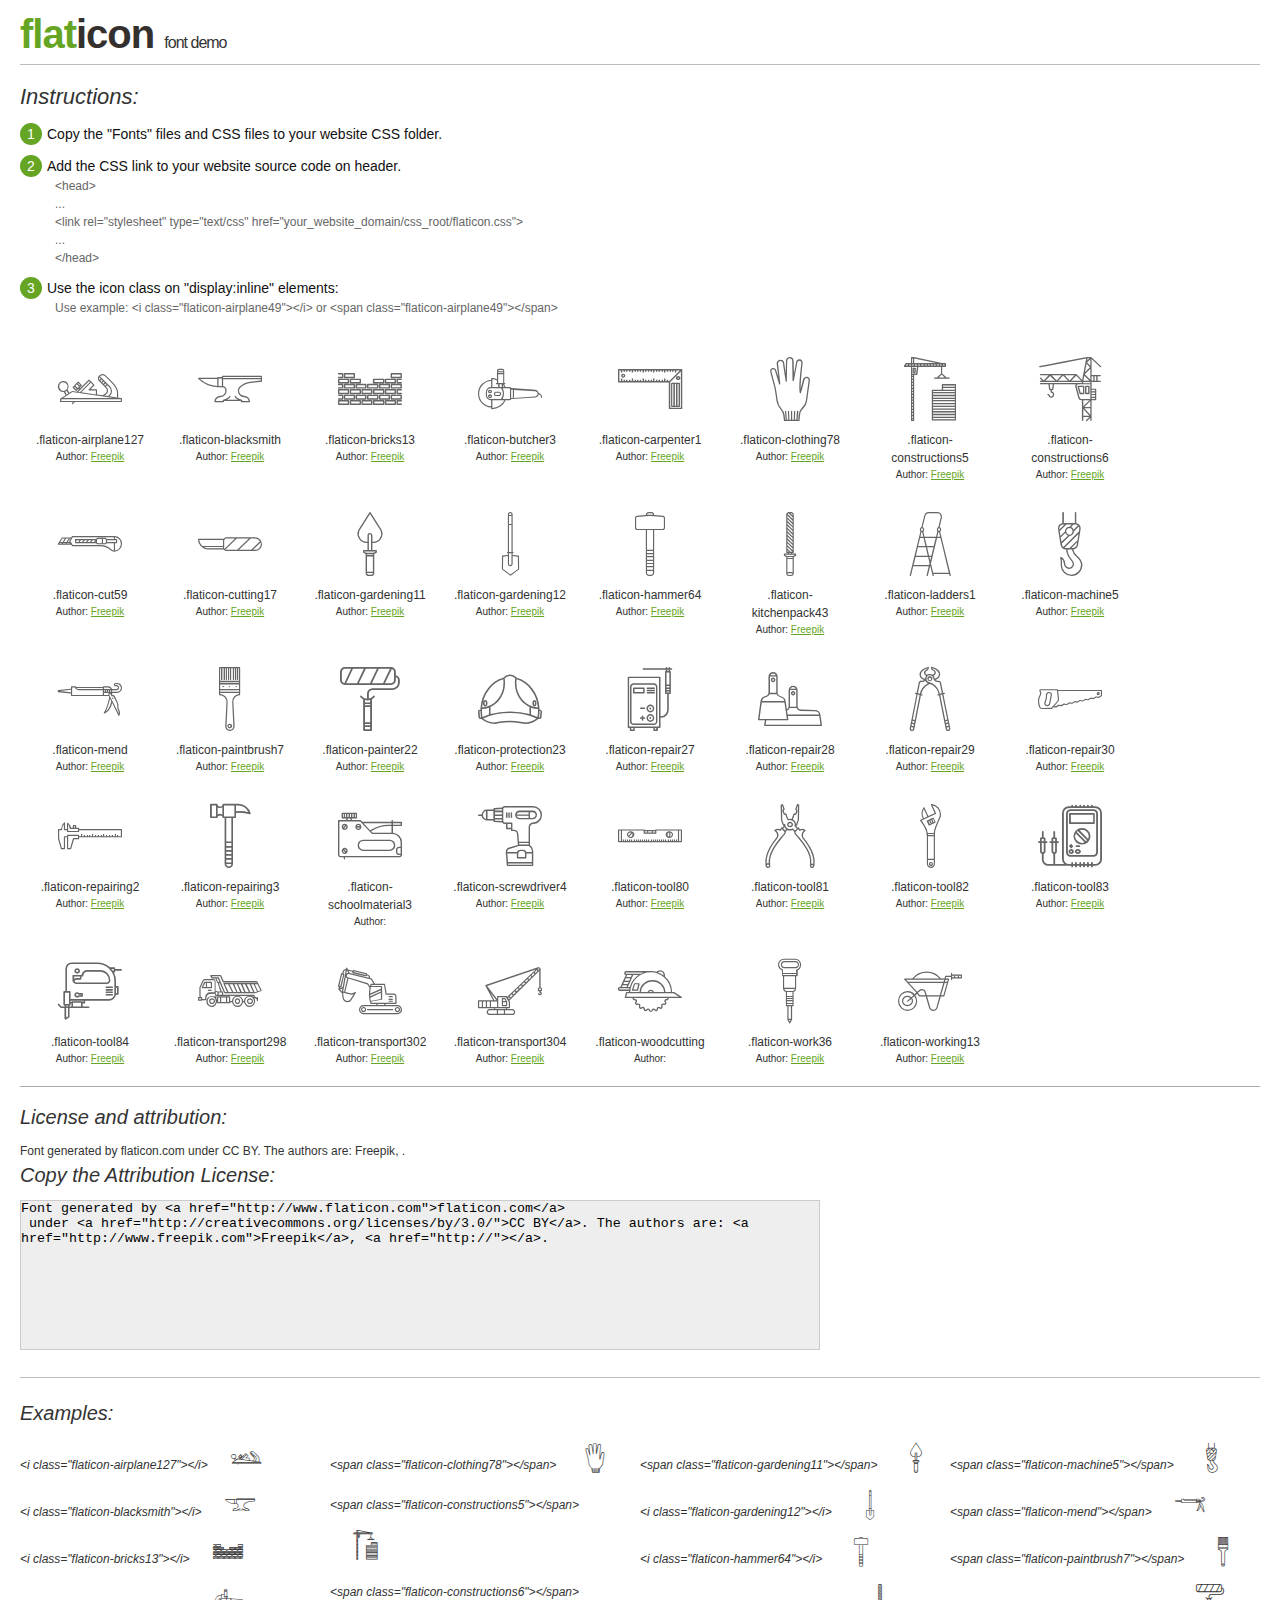
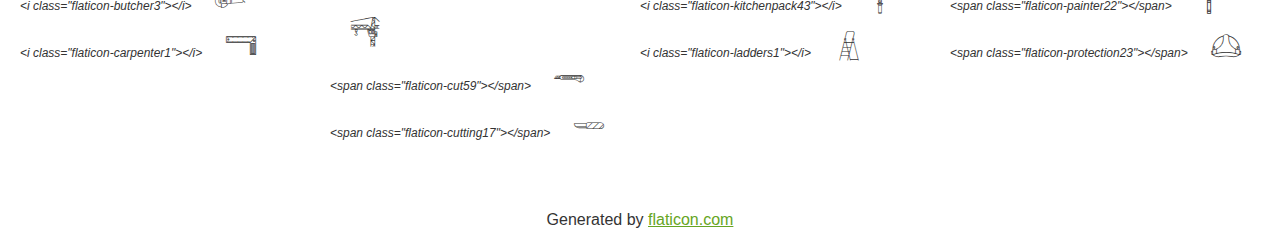
<file: Content/fonts/build/flaticon.html>
<!DOCTYPE html>
<html>

<head>
    <title>Flaticon WebFont</title>
    <link rel="stylesheet" type="text/css" href="flaticon.css">
    <meta charset="UTF-8">
    <style>
    body {
        font-family: sans-serif;
        line-height: 1.5;
        font-size: 16px;
        padding: 20px;
        color:#333;
    }
    * {
        -moz-box-sizing: border-box;
        -webkit-box-sizing: border-box;
        box-sizing: border-box;
        margin: 0;
        padding: 0;
    }
    [class^="flaticon-"]:before, [class*=" flaticon-"]:before, [class^="flaticon-"]:after, [class*=" flaticon-"]:after {
        font-family: Flaticon;
        font-size: 30px;
        font-style: normal;
        margin-left: 20px;
        color: #333;
    }
    .image p {
		font-size: 12px;
		margin: 0px;
		clear: none;
		width: 300px;
		line-height: 40px;
	}
    .text {
        float: left;
        font-size:14px;
        margin-top: 15px;
    }
    .text ul {
        margin-left:0px;
        color:#111;
        margin-bottom:20px;
    }
    .text .ex {
        font-size:12px;
        color:#666;
        margin-left:35px;
        display:block;
    }
    .text ul li {
        margin-top:10px;
        list-style:none;
    }
    .num {
        background:#66A523;
        color:#fff;
        border-radius:20px;
        padding:1px;
        display:inline-block;
        width:22px;
        height:22px;
        text-align:center;
        margin-right: 5px;
    }
    .text ul strong {
        font-weight:normal;
        color:#000;
    }
    .image {
        width: 280px;
        float: left;
        margin-bottom: 15px;
        margin-right: 30px;
    }
    #glyphs {
        clear: both;
    }
    .image p:nth-child(even) i {
        clear: none;
    }
    .glyph {
        display: inline-block;
        width: 120px;
        margin: 10px;
        text-align: center;
        vertical-align: top;
        background: #FFF;
    }
    .glyph .glyph-icon {
        padding: 10px;
        display: block;
        font-family:"Flaticon";
        font-size: 64px;
        line-height: 1;
    }
    .glyph .glyph-icon:before {
        font-size: 64px;
        color: #666;
        margin-left: 0;
    }
    .class-name {
        font-size: 12px;
    }
    .author-name {
		font-size: 10px;
	}
	a{
		color: #66A523;
	}
    .instructions {
        font-style:italic;
        font-size:22px;
        margin-bottom:10px;
    }
    .iconsuse {
        font-size:22px;
        font-style:italic;
        padding-top:20px;
        margin-top:20px;
        border-top:1px solid #bbb;
    }
    .usetitle {
        margin-bottom: 10px;
        font-size: 20px;
        font-style: italic;
    }
    .class-name:last-child {
        font-size: 10px;
        color:#888;
    }
    .class-name:last-child a {
        font-size: 10px;
        color:#555;
    }
    .class-name:last-child a:hover {
        color:#66A523;
    }
    .glyph > input {
        display: block;
        width: 100px;
        margin: 5px auto;
        text-align: center;
        font-size: 12px;
        cursor: text;
    }
    .glyph > input.icon-input {
        font-family:"Flaticon";
        font-size: 16px;
        margin-bottom: 10px;
    }
    h1.logo {
        font-size: 40px;
        letter-spacing: -1px;
        margin-top: -16px;
        text-transform: lowercase;
        border-bottom:1px solid #bbb;
    }
    h1.logo strong {
        font-size: 16px;
        font-family:sans-serif;
        font-weight:normal;
        color:#333;
    }
    h1.logo a {
        color:#34302d;
        text-decoration: none;
    }
    h1.logo a span {
        color:#66A523;
    }
    #footer {
        padding-top:40px;
        clear:both;
        text-align:center;
    }
    #footer a {
        color:#66A523;
    }
    textarea {
		margin: 0px;
		width: 800px;
		height: 150px;
		border: 1px solid #CCC;
		resize: none;
		background: #EEE;
    }
    .author-link, .attrDiv a{
    	font-size: 12px;
    	color: #333;
    	text-decoration: none;
    }
    .external {
    	display: block;
    }
    .attrDiv {
		font-size: 12px;
	}
    .attribution {
        border-top: 1px solid #AAA;
        margin: 10px 0;
        padding-top: 15px;
    }
    </style>
</head>

<body>
    <header>
        <h1 class="logo">
            <a href="http://www.flaticon.com">
                <span>FLAT</span>ICON</a>
            <strong>Font Demo</strong>
        </h1>
    </header>

    <section class="demo">
        <div class="text">

            <div class="instructions">Instructions:</div>

            <ul>
                <li>
                    <p>
                        <span class="num">1</span>Copy the "Fonts" files and CSS files to your website CSS folder.
                </li>
                <li>
                    <p>
                        <span class="num">2</span>Add the CSS link to your website source code on header.
                        <br />
                        <span class="ex">&lt;head&gt;
                            <br/>...
                            <br/>&lt;link rel="stylesheet" type="text/css" href="your_website_domain/css_root/flaticon.css"&gt;
                            <br/>...
                            <br/>&lt;/head&gt;</span>
                </li>

                <li>
                    <p>
                        <span class="num">3</span>Use the icon class on "display:inline" elements:
                        <br />
                        <span class="ex">Use example: &lt;i class=&quot;flaticon-airplane49&quot;&gt;&lt;/i&gt; or &lt;span class=&quot;flaticon-airplane49&quot;&gt;&lt;/span&gt;</span>
                </li>
            </ul>
        </div>

    </section>

    <section id="glyphs"><div class="glyph">
		<div class="glyph-icon flaticon-airplane127"></div>
		<div class="class-name">.flaticon-airplane127</div><div class="author-name">Author: <a href="http://www.flaticon.com/free-icon/plane-controls_80911">Freepik</a></div></div><div class="glyph">
		<div class="glyph-icon flaticon-blacksmith"></div>
		<div class="class-name">.flaticon-blacksmith</div><div class="author-name">Author: <a href="http://www.flaticon.com/free-icon/anvil_80846">Freepik</a></div></div><div class="glyph">
		<div class="glyph-icon flaticon-bricks13"></div>
		<div class="class-name">.flaticon-bricks13</div><div class="author-name">Author: <a href="http://www.flaticon.com/free-icon/brick-wall_80816">Freepik</a></div></div><div class="glyph">
		<div class="glyph-icon flaticon-butcher3"></div>
		<div class="class-name">.flaticon-butcher3</div><div class="author-name">Author: <a href="http://www.flaticon.com/free-icon/grinder-machine_80959">Freepik</a></div></div><div class="glyph">
		<div class="glyph-icon flaticon-carpenter1"></div>
		<div class="class-name">.flaticon-carpenter1</div><div class="author-name">Author: <a href="http://www.flaticon.com/free-icon/corner-ruler_80582">Freepik</a></div></div><div class="glyph">
		<div class="glyph-icon flaticon-clothing78"></div>
		<div class="class-name">.flaticon-clothing78</div><div class="author-name">Author: <a href="http://www.flaticon.com/free-icon/left-glove_81407">Freepik</a></div></div><div class="glyph">
		<div class="glyph-icon flaticon-constructions5"></div>
		<div class="class-name">.flaticon-constructions5</div><div class="author-name">Author: <a href="http://www.flaticon.com/free-icon/construction-crane_80714">Freepik</a></div></div><div class="glyph">
		<div class="glyph-icon flaticon-constructions6"></div>
		<div class="class-name">.flaticon-constructions6</div><div class="author-name">Author: <a href="http://www.flaticon.com/free-icon/tall-crain_80909">Freepik</a></div></div><div class="glyph">
		<div class="glyph-icon flaticon-cut59"></div>
		<div class="class-name">.flaticon-cut59</div><div class="author-name">Author: <a href="http://www.flaticon.com/free-icon/cutter-facing-left_80981">Freepik</a></div></div><div class="glyph">
		<div class="glyph-icon flaticon-cutting17"></div>
		<div class="class-name">.flaticon-cutting17</div><div class="author-name">Author: <a href="http://www.flaticon.com/free-icon/cutter-facing-left_81122">Freepik</a></div></div><div class="glyph">
		<div class="glyph-icon flaticon-gardening11"></div>
		<div class="class-name">.flaticon-gardening11</div><div class="author-name">Author: <a href="http://www.flaticon.com/free-icon/garden-trowel_81004">Freepik</a></div></div><div class="glyph">
		<div class="glyph-icon flaticon-gardening12"></div>
		<div class="class-name">.flaticon-gardening12</div><div class="author-name">Author: <a href="http://www.flaticon.com/free-icon/long-shovel_81244">Freepik</a></div></div><div class="glyph">
		<div class="glyph-icon flaticon-hammer64"></div>
		<div class="class-name">.flaticon-hammer64</div><div class="author-name">Author: <a href="http://www.flaticon.com/free-icon/big-hammer_81869">Freepik</a></div></div><div class="glyph">
		<div class="glyph-icon flaticon-kitchenpack43"></div>
		<div class="class-name">.flaticon-kitchenpack43</div><div class="author-name">Author: <a href="http://www.flaticon.com/free-icon/knife-file_81072">Freepik</a></div></div><div class="glyph">
		<div class="glyph-icon flaticon-ladders1"></div>
		<div class="class-name">.flaticon-ladders1</div><div class="author-name">Author: <a href="http://www.flaticon.com/free-icon/ladder-open_81474">Freepik</a></div></div><div class="glyph">
		<div class="glyph-icon flaticon-machine5"></div>
		<div class="class-name">.flaticon-machine5</div><div class="author-name">Author: <a href="http://www.flaticon.com/free-icon/crane-hook_80882">Freepik</a></div></div><div class="glyph">
		<div class="glyph-icon flaticon-mend"></div>
		<div class="class-name">.flaticon-mend</div><div class="author-name">Author: <a href="http://www.flaticon.com/free-icon/glue-gun_81563">Freepik</a></div></div><div class="glyph">
		<div class="glyph-icon flaticon-paintbrush7"></div>
		<div class="class-name">.flaticon-paintbrush7</div><div class="author-name">Author: <a href="http://www.flaticon.com/free-icon/brush-for-painting_80585">Freepik</a></div></div><div class="glyph">
		<div class="glyph-icon flaticon-painter22"></div>
		<div class="class-name">.flaticon-painter22</div><div class="author-name">Author: <a href="http://www.flaticon.com/free-icon/paint-roller_81680">Freepik</a></div></div><div class="glyph">
		<div class="glyph-icon flaticon-protection23"></div>
		<div class="class-name">.flaticon-protection23</div><div class="author-name">Author: <a href="http://www.flaticon.com/free-icon/iron-helmet_81434">Freepik</a></div></div><div class="glyph">
		<div class="glyph-icon flaticon-repair27"></div>
		<div class="class-name">.flaticon-repair27</div><div class="author-name">Author: <a href="http://www.flaticon.com/free-icon/welding-machine_80822">Freepik</a></div></div><div class="glyph">
		<div class="glyph-icon flaticon-repair28"></div>
		<div class="class-name">.flaticon-repair28</div><div class="author-name">Author: <a href="http://www.flaticon.com/free-icon/two-spatulas_81003">Freepik</a></div></div><div class="glyph">
		<div class="glyph-icon flaticon-repair29"></div>
		<div class="class-name">.flaticon-repair29</div><div class="author-name">Author: <a href="http://www.flaticon.com/free-icon/big-pliers_81436">Freepik</a></div></div><div class="glyph">
		<div class="glyph-icon flaticon-repair30"></div>
		<div class="class-name">.flaticon-repair30</div><div class="author-name">Author: <a href="http://www.flaticon.com/free-icon/big-saw_81437">Freepik</a></div></div><div class="glyph">
		<div class="glyph-icon flaticon-repairing2"></div>
		<div class="class-name">.flaticon-repairing2</div><div class="author-name">Author: <a href="http://www.flaticon.com/free-icon/sliding-scale_81278">Freepik</a></div></div><div class="glyph">
		<div class="glyph-icon flaticon-repairing3"></div>
		<div class="class-name">.flaticon-repairing3</div><div class="author-name">Author: <a href="http://www.flaticon.com/free-icon/hammer-facinf-left_81327">Freepik</a></div></div><div class="glyph">
		<div class="glyph-icon flaticon-schoolmaterial3"></div>
		<div class="class-name">.flaticon-schoolmaterial3</div><div class="author-name">Author: <a href="http://www.flaticon.com/free-icon/_"></a></div></div><div class="glyph">
		<div class="glyph-icon flaticon-screwdriver4"></div>
		<div class="class-name">.flaticon-screwdriver4</div><div class="author-name">Author: <a href="http://www.flaticon.com/free-icon/electroscrew_81248">Freepik</a></div></div><div class="glyph">
		<div class="glyph-icon flaticon-tool80"></div>
		<div class="class-name">.flaticon-tool80</div><div class="author-name">Author: <a href="http://www.flaticon.com/free-icon/level-gauge_80658">Freepik</a></div></div><div class="glyph">
		<div class="glyph-icon flaticon-tool81"></div>
		<div class="class-name">.flaticon-tool81</div><div class="author-name">Author: <a href="http://www.flaticon.com/free-icon/open-pliers_80989">Freepik</a></div></div><div class="glyph">
		<div class="glyph-icon flaticon-tool82"></div>
		<div class="class-name">.flaticon-tool82</div><div class="author-name">Author: <a href="http://www.flaticon.com/free-icon/adjustable-wrench_81416">Freepik</a></div></div><div class="glyph">
		<div class="glyph-icon flaticon-tool83"></div>
		<div class="class-name">.flaticon-tool83</div><div class="author-name">Author: <a href="http://www.flaticon.com/free-icon/electric-gauge_81629">Freepik</a></div></div><div class="glyph">
		<div class="glyph-icon flaticon-tool84"></div>
		<div class="class-name">.flaticon-tool84</div><div class="author-name">Author: <a href="http://www.flaticon.com/free-icon/jigsaw_81660">Freepik</a></div></div><div class="glyph">
		<div class="glyph-icon flaticon-transport298"></div>
		<div class="class-name">.flaticon-transport298</div><div class="author-name">Author: <a href="http://www.flaticon.com/free-icon/tipper-truck_80980">Freepik</a></div></div><div class="glyph">
		<div class="glyph-icon flaticon-transport302"></div>
		<div class="class-name">.flaticon-transport302</div><div class="author-name">Author: <a href="http://www.flaticon.com/free-icon/excavator_81094">Freepik</a></div></div><div class="glyph">
		<div class="glyph-icon flaticon-transport304"></div>
		<div class="class-name">.flaticon-transport304</div><div class="author-name">Author: <a href="http://www.flaticon.com/free-icon/small-crane_81160">Freepik</a></div></div><div class="glyph">
		<div class="glyph-icon flaticon-woodcutting"></div>
		<div class="class-name">.flaticon-woodcutting</div><div class="author-name">Author: <a href="http://www.flaticon.com/free-icon/_"></a></div></div><div class="glyph">
		<div class="glyph-icon flaticon-work36"></div>
		<div class="class-name">.flaticon-work36</div><div class="author-name">Author: <a href="http://www.flaticon.com/free-icon/jackhammer_80895">Freepik</a></div></div><div class="glyph">
		<div class="glyph-icon flaticon-working13"></div>
		<div class="class-name">.flaticon-working13</div><div class="author-name">Author: <a href="http://www.flaticon.com/free-icon/wheelbarrow-full_81517">Freepik</a></div></div></section>

<section class="attribution">

	<div class="usetitle">License and attribution:</div><div class="attrDiv">Font generated by <a href="http://www.flaticon.com">flaticon.com</a>
 under <a href="http://creativecommons.org/licenses/by/3.0/">CC BY</a>. The authors are: <a href="http://www.freepik.com">Freepik</a>, <a href="http://"></a>.</div><div class="usetitle">Copy the Attribution License:</div>

<textarea onclick="this.focus();this.select();">Font generated by &lt;a href=&quot;http://www.flaticon.com&quot;&gt;flaticon.com&lt;/a&gt;
 under &lt;a href=&quot;http://creativecommons.org/licenses/by/3.0/&quot;&gt;CC BY&lt;/a&gt;. The authors are: &lt;a href=&quot;http://www.freepik.com&quot;&gt;Freepik&lt;/a&gt;, &lt;a href=&quot;http://&quot;&gt;&lt;/a&gt;.</textarea>

</section>

<section class="iconsuse">
    	<div class="usetitle">Examples:</div>
		<div class="image"><p>&lt;i class=&quot;flaticon-airplane127&quot;&gt;&lt;/i&gt; <i class="flaticon-airplane127"></i></p><p>&lt;i class=&quot;flaticon-blacksmith&quot;&gt;&lt;/i&gt; <i class="flaticon-blacksmith"></i></p><p>&lt;i class=&quot;flaticon-bricks13&quot;&gt;&lt;/i&gt; <i class="flaticon-bricks13"></i></p><p>&lt;i class=&quot;flaticon-butcher3&quot;&gt;&lt;/i&gt; <i class="flaticon-butcher3"></i></p><p>&lt;i class=&quot;flaticon-carpenter1&quot;&gt;&lt;/i&gt; <i class="flaticon-carpenter1"></i></p></div><div class="image"><p>&lt;span class=&quot;flaticon-clothing78&quot;&gt;&lt;/span&gt; <span class="flaticon-clothing78"></span></p><p>&lt;span class=&quot;flaticon-constructions5&quot;&gt;&lt;/span&gt; <span class="flaticon-constructions5"></span></p><p>&lt;span class=&quot;flaticon-constructions6&quot;&gt;&lt;/span&gt; <span class="flaticon-constructions6"></span></p><p>&lt;span class=&quot;flaticon-cut59&quot;&gt;&lt;/span&gt; <span class="flaticon-cut59"></span></p><p>&lt;span class=&quot;flaticon-cutting17&quot;&gt;&lt;/span&gt; <span class="flaticon-cutting17"></span></p></div><div class="image"><p>&lt;span class=&quot;flaticon-gardening11&quot;&gt;&lt;/span&gt; <span class="flaticon-gardening11"></span></p><p>&lt;i class=&quot;flaticon-gardening12&quot;&gt;&lt;/i&gt; <i class="flaticon-gardening12"></i></p><p>&lt;i class=&quot;flaticon-hammer64&quot;&gt;&lt;/i&gt; <i class="flaticon-hammer64"></i></p><p>&lt;i class=&quot;flaticon-kitchenpack43&quot;&gt;&lt;/i&gt; <i class="flaticon-kitchenpack43"></i></p><p>&lt;i class=&quot;flaticon-ladders1&quot;&gt;&lt;/i&gt; <i class="flaticon-ladders1"></i></p></div><div class="image"><p>&lt;span class=&quot;flaticon-machine5&quot;&gt;&lt;/span&gt; <span class="flaticon-machine5"></span></p><p>&lt;span class=&quot;flaticon-mend&quot;&gt;&lt;/span&gt; <span class="flaticon-mend"></span></p><p>&lt;span class=&quot;flaticon-paintbrush7&quot;&gt;&lt;/span&gt; <span class="flaticon-paintbrush7"></span></p><p>&lt;span class=&quot;flaticon-painter22&quot;&gt;&lt;/span&gt; <span class="flaticon-painter22"></span></p><p>&lt;span class=&quot;flaticon-protection23&quot;&gt;&lt;/span&gt; <span class="flaticon-protection23"></span></p></div><div class="image"></div>
</section>
<div id="footer">
    <div>Generated by <a href="http://www.flaticon.com">flaticon.com</a>
    </div>
</div>
	</body>
</html>
</file>
<file: Content/fonts/build/flaticon.css>
@font-face {
	font-family: "Flaticon";
	src: url("flaticon.eot");
	src: url("flaticon.eot#iefix") format("embedded-opentype"),
	url("flaticon.woff") format("woff"),
	url("flaticon.ttf") format("truetype"),
	url("flaticon.svg") format("svg");
	font-weight: normal;
	font-style: normal;
}
[class^="flaticon-"]:before, [class*=" flaticon-"]:before,
[class^="flaticon-"]:after, [class*=" flaticon-"]:after {   
	font-family: Flaticon;
        font-size: 60px;
font-style: normal;
}.flaticon-airplane127:before {
	content: "\e000";
}
.flaticon-blacksmith:before {
	content: "\e001";
}
.flaticon-bricks13:before {
	content: "\e002";
}
.flaticon-butcher3:before {
	content: "\e003";
}
.flaticon-carpenter1:before {
	content: "\e004";
}
.flaticon-clothing78:before {
	content: "\e005";
}
.flaticon-constructions5:before {
	content: "\e006";
}
.flaticon-constructions6:before {
	content: "\e007";
}
.flaticon-cut59:before {
	content: "\e008";
}
.flaticon-cutting17:before {
	content: "\e009";
}
.flaticon-gardening11:before {
	content: "\e00a";
}
.flaticon-gardening12:before {
	content: "\e00b";
}
.flaticon-hammer64:before {
	content: "\e00c";
}
.flaticon-kitchenpack43:before {
	content: "\e00d";
}
.flaticon-ladders1:before {
	content: "\e00e";
}
.flaticon-machine5:before {
	content: "\e00f";
}
.flaticon-mend:before {
	content: "\e010";
}
.flaticon-paintbrush7:before {
	content: "\e011";
}
.flaticon-painter22:before {
	content: "\e012";
}
.flaticon-protection23:before {
	content: "\e013";
}
.flaticon-repair27:before {
	content: "\e014";
}
.flaticon-repair28:before {
	content: "\e015";
}
.flaticon-repair29:before {
	content: "\e016";
}
.flaticon-repair30:before {
	content: "\e017";
}
.flaticon-repairing2:before {
	content: "\e018";
}
.flaticon-repairing3:before {
	content: "\e019";
}
.flaticon-schoolmaterial3:before {
	content: "\e01a";
}
.flaticon-screwdriver4:before {
	content: "\e01b";
}
.flaticon-tool80:before {
	content: "\e01c";
}
.flaticon-tool81:before {
	content: "\e01d";
}
.flaticon-tool82:before {
	content: "\e01e";
}
.flaticon-tool83:before {
	content: "\e01f";
}
.flaticon-tool84:before {
	content: "\e020";
}
.flaticon-transport298:before {
	content: "\e021";
}
.flaticon-transport302:before {
	content: "\e022";
}
.flaticon-transport304:before {
	content: "\e023";
}
.flaticon-woodcutting:before {
	content: "\e024";
}
.flaticon-work36:before {
	content: "\e025";
}
.flaticon-working13:before {
	content: "\e026";
}
</file>
